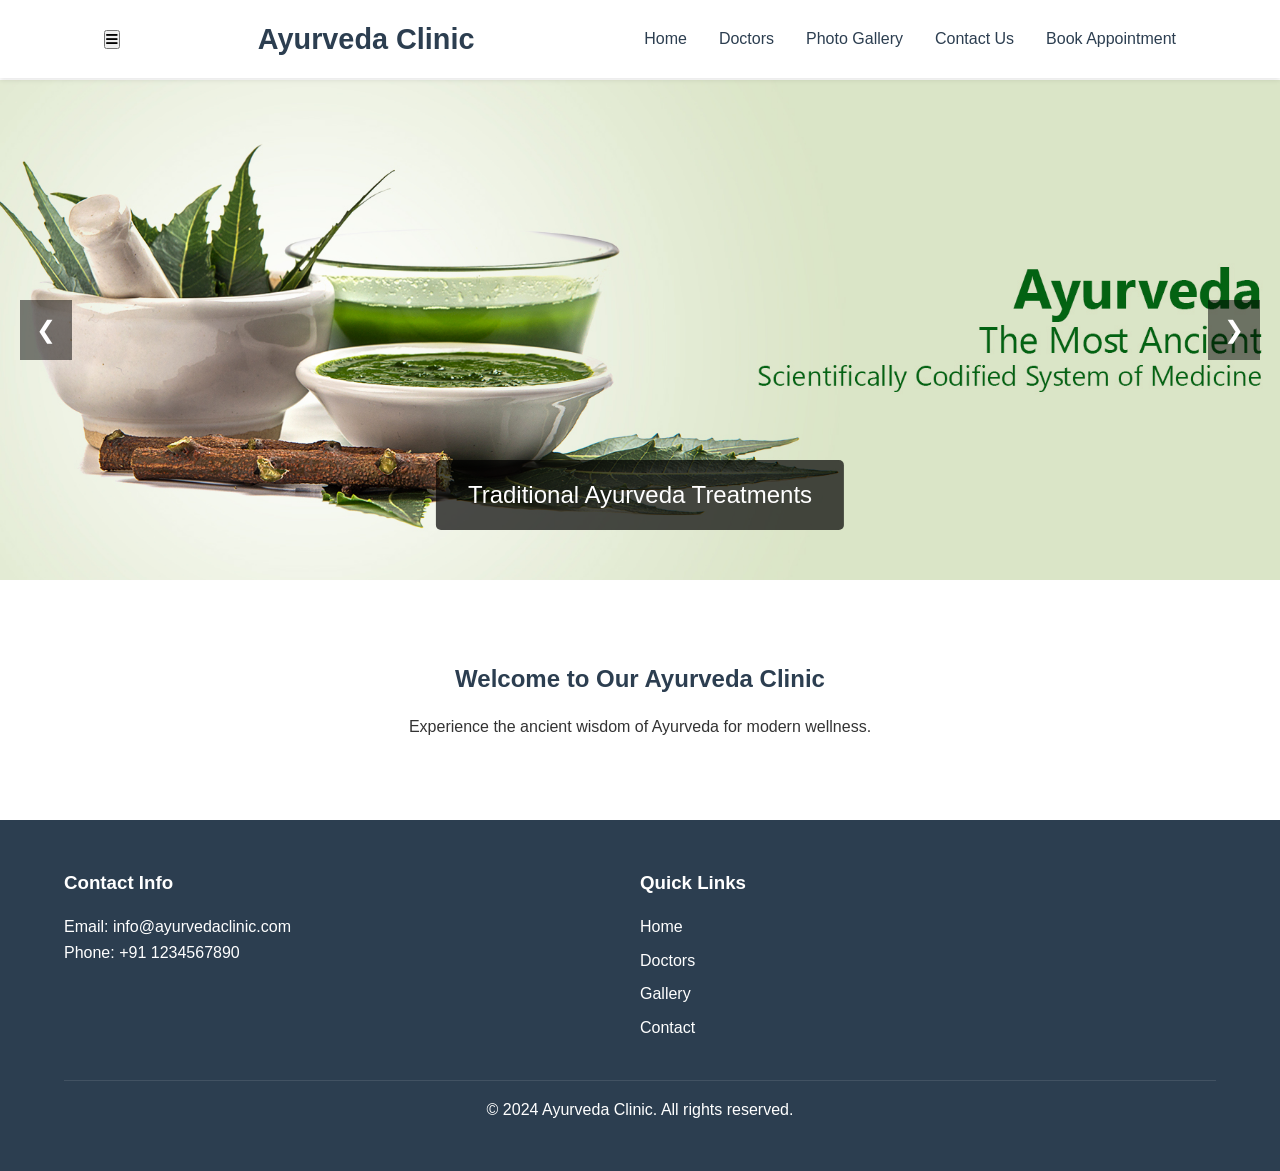
<file: index.html>
<!DOCTYPE html>
<html lang="en">
<head>
    <meta charset="UTF-8">
    <meta name="viewport" content="width=device-width, initial-scale=1.0">
    <title>Ayurveda Clinic</title>
    <link rel="stylesheet" href="css/style.css">
    <link rel="stylesheet" href="https://cdnjs.cloudflare.com/ajax/libs/font-awesome/6.0.0/css/all.min.css">
</head>
<body>
    <!-- Header Section -->
    <header>
        <nav>
            <div class="logo">
                <h1>Ayurveda Clinic</h1>
            </div>
            <ul class="nav-links">
                <li><a href="index.html">Home</a></li>
                <li><a href="doctors.html">Doctors</a></li>
                <li><a href="gallery.html">Photo Gallery</a></li>
                <li><a href="contact.html">Contact Us</a></li>
                <li><a href="appointment.html">Book Appointment</a></li>
            </ul>
        </nav>
    </header>

    <!-- Slider Section -->
    <section class="slider">
        <div class="slider-container">
            <div class="slide active">
                <img src="images/slider1.jpg" alt="Ayurveda Treatment">
                <div class="slide-title">Traditional Ayurveda Treatments</div>
            </div>
            <div class="slide">
                <img src="images/slider2.jpg" alt="Herbal Medicine">
                <div class="slide-title">Natural Herbal Medicines</div>
            </div>
            <div class="slide">
                <img src="images/slider3.jpg" alt="Wellness Center">
                <div class="slide-title">Complete Wellness Center</div>
            </div>
            <button class="prev-btn">❮</button>
            <button class="next-btn">❯</button>
        </div>
    </section>

    <!-- Main Content -->
    <main>
        <section class="welcome-section">
            <h2>Welcome to Our Ayurveda Clinic</h2>
            <p>Experience the ancient wisdom of Ayurveda for modern wellness.</p>
        </section>
    </main>

    <!-- Footer -->
    <footer>
        <div class="footer-content">
            <div class="footer-section">
                <h3>Contact Info</h3>
                <p>Email: info@ayurvedaclinic.com</p>
                <p>Phone: +91 1234567890</p>
            </div>
            <div class="footer-section">
                <h3>Quick Links</h3>
                <ul>
                    <li><a href="index.html">Home</a></li>
                    <li><a href="doctors.html">Doctors</a></li>
                    <li><a href="gallery.html">Gallery</a></li>
                    <li><a href="contact.html">Contact</a></li>
                </ul>
            </div>
        </div>
        <div class="footer-bottom">
            <p>&copy; 2024 Ayurveda Clinic. All rights reserved.</p>
        </div>
    </footer>

    <script src="js/main.js"></script>
</body>
</html>
</file>
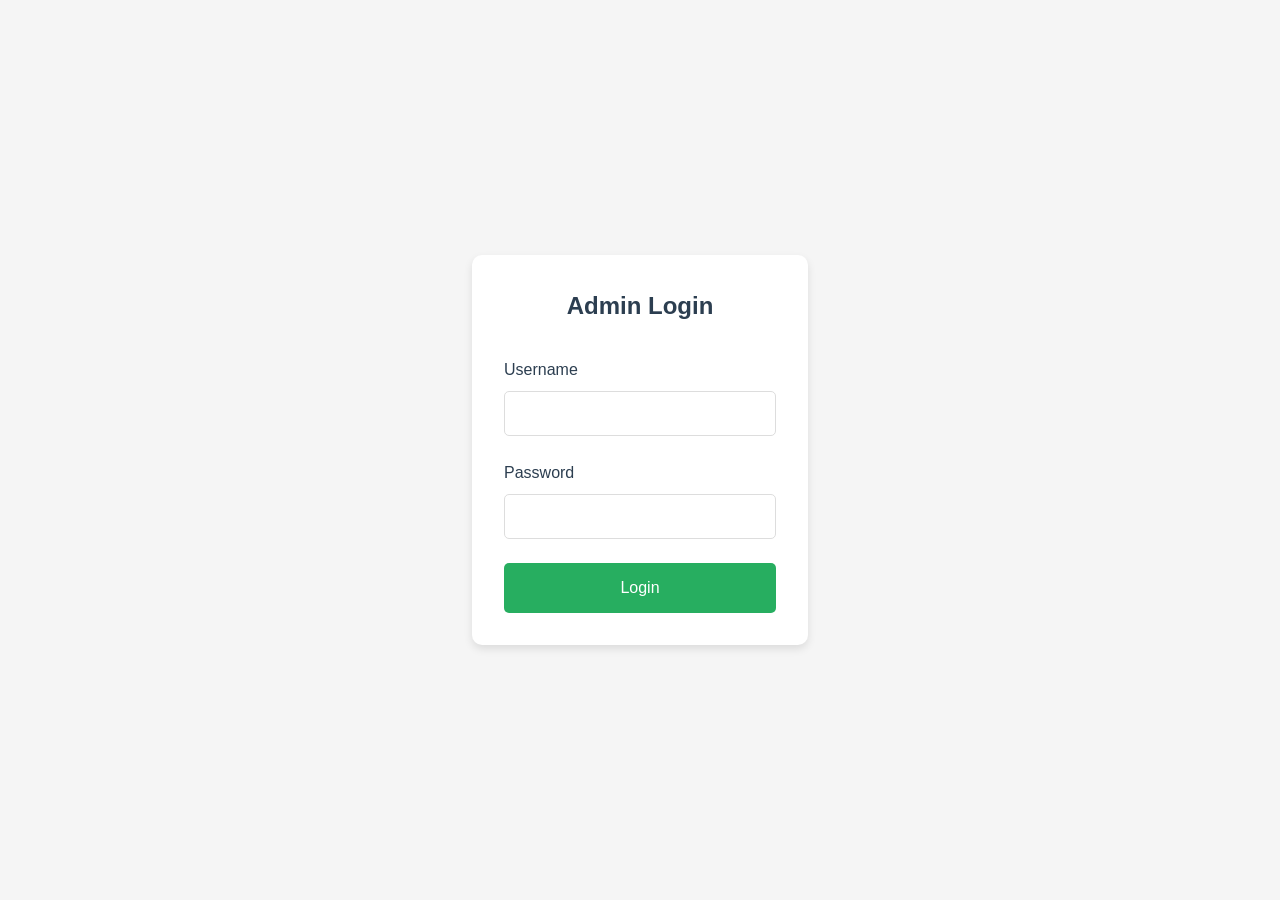
<file: admin/admin.html>
<!DOCTYPE html>
<html lang="en">
<head>
    <meta charset="UTF-8">
    <title>Admin Panel - Ayurveda Clinic</title>
    <link rel="stylesheet" href="../css/admin.css">
    <link rel="stylesheet" href="../css/style.css">
    <meta name="viewport" content="width=device-width, initial-scale=1.0">
</head>
<body class="admin-login">
    <div class="login-container">
        <div class="login-box">
            <h2>Admin Login</h2>
            <form id="adminLoginForm">
                <div class="form-group">
                    <label for="adminUsername">Username</label>
                    <input type="text" id="adminUsername" required>
                </div>
                <div class="form-group">
                    <label for="adminPassword">Password</label>
                    <input type="password" id="adminPassword" required>
                </div>
                <button type="submit" class="login-btn">Login</button>
                <p id="loginError" style="color:red; display:none; margin-top:10px;">Invalid credentials!</p>
            </form>
        </div>
    </div>

    <script>
        // Simple login logic (for demo only)
        document.getElementById('adminLoginForm').addEventListener('submit', function(e) {
            e.preventDefault();
            const username = document.getElementById('adminUsername').value;
            const password = document.getElementById('adminPassword').value;
            if(username === 'admin' && password === 'admin123') {
                // Redirect to dashboard (you can create admin-dashboard.html for the actual panel)
                window.location.href = 'admin-dashboard.html';
            } else {
                document.getElementById('loginError').style.display = 'block';
            }
        });
    </script>
</body>
</html>
</file>
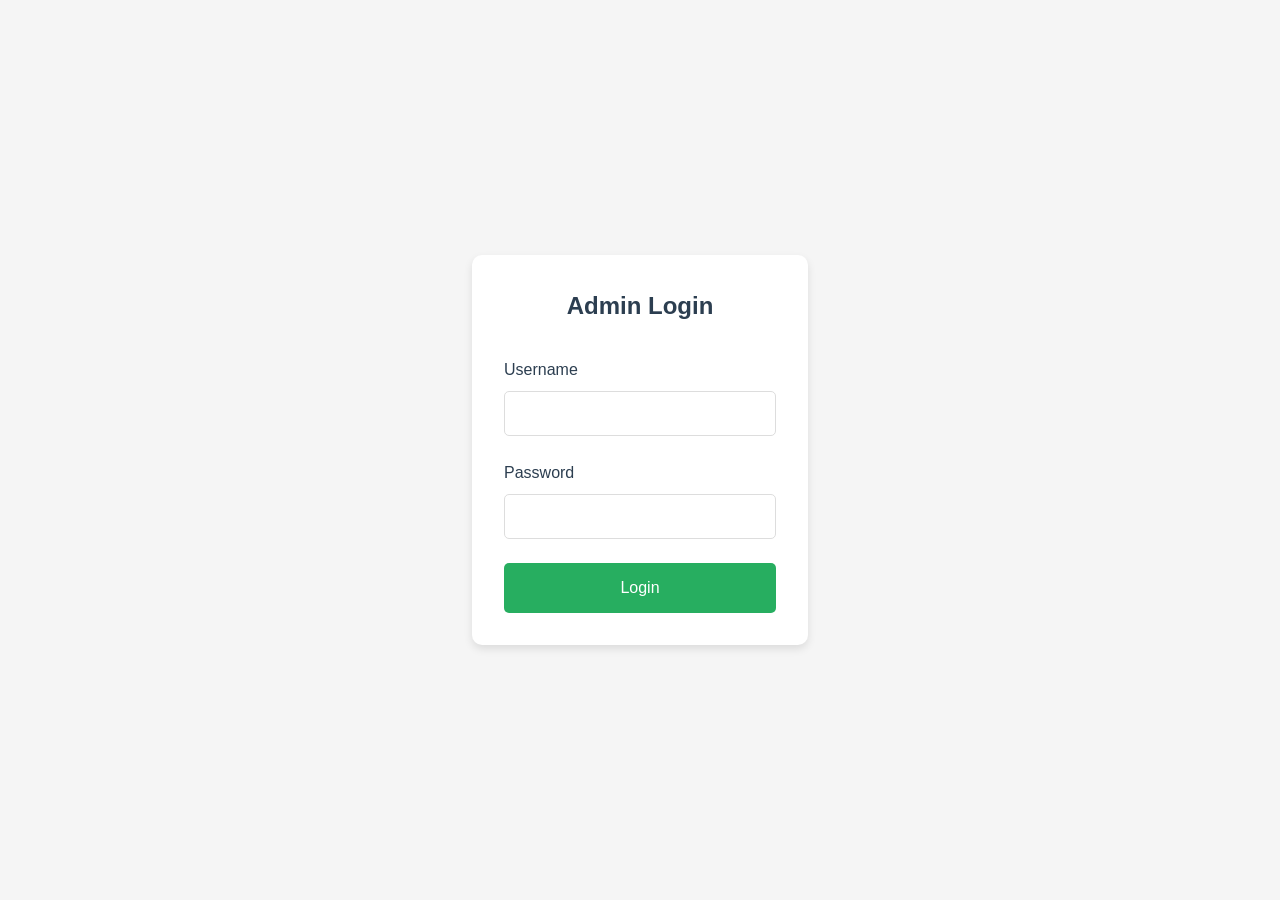
<file: admin/appointments.html>
<!DOCTYPE html>
<html lang="en">
<head>
    <meta charset="UTF-8">
    <meta name="viewport" content="width=device-width, initial-scale=1.0">
    <title>Appointments Management - Ayurveda Clinic</title>
    <link rel="stylesheet" href="../css/style.css">
    <link rel="stylesheet" href="../css/admin.css">
    <link rel="stylesheet" href="https://cdnjs.cloudflare.com/ajax/libs/font-awesome/6.0.0/css/all.min.css">
</head>
<body class="admin-dashboard">
    <div class="admin-container">
        <!-- Sidebar -->
        <aside class="sidebar">
            <div class="logo">
                <h2>Admin Panel</h2>
            </div>
            <nav class="admin-nav">
                <ul>
                    <li><a href="dashboard.html"><i class="fas fa-home"></i> Dashboard</a></li>
                    <li><a href="slider.html"><i class="fas fa-images"></i> Slider Management</a></li>
                    <li><a href="gallery.html"><i class="fas fa-camera"></i> Photo Gallery</a></li>
                    <li><a href="appointments.html" class="active"><i class="fas fa-calendar-check"></i> Appointments</a></li>
                    <li><a href="settings.html"><i class="fas fa-cog"></i> Settings</a></li>
                    <li><a href="#" id="logoutBtn"><i class="fas fa-sign-out-alt"></i> Logout</a></li>
                </ul>
            </nav>
        </aside>

        <!-- Main Content -->
        <main class="admin-main">
            <header class="admin-header">
                <h1>Appointments Management</h1>
                <div class="filter-options">
                    <select id="statusFilter">
                        <option value="all">All Status</option>
                        <option value="pending">Pending</option>
                        <option value="confirmed">Confirmed</option>
                        <option value="cancelled">Cancelled</option>
                    </select>
                    <input type="date" id="dateFilter">
                </div>
            </header>

            <div class="content-section">
                <div class="appointments-table-container">
                    <table class="appointments-table">
                        <thead>
                            <tr>
                                <th>Patient Name</th>
                                <th>Email</th>
                                <th>Phone</th>
                                <th>Doctor</th>
                                <th>Date</th>
                                <th>Time</th>
                                <th>Status</th>
                                <th>Actions</th>
                            </tr>
                        </thead>
                        <tbody id="appointmentsTableBody">
                            <!-- Appointments will be loaded here -->
                        </tbody>
                    </table>
                </div>
            </div>
        </main>
    </div>

    <script src="../js/admin.js"></script>
    <script>
        document.addEventListener('DOMContentLoaded', function() {
            loadAppointments();

            // Add event listeners for filters
            document.getElementById('statusFilter').addEventListener('change', loadAppointments);
            document.getElementById('dateFilter').addEventListener('change', loadAppointments);
        });

        function loadAppointments() {
            const statusFilter = document.getElementById('statusFilter').value;
            const dateFilter = document.getElementById('dateFilter').value;
            
            const appointments = JSON.parse(localStorage.getItem('appointments') || '[]');
            const tableBody = document.getElementById('appointmentsTableBody');
            
            if (tableBody) {
                tableBody.innerHTML = '';
                
                const filteredAppointments = appointments.filter(appointment => {
                    const matchesStatus = statusFilter === 'all' || appointment.status === statusFilter;
                    const matchesDate = !dateFilter || appointment.date === dateFilter;
                    return matchesStatus && matchesDate;
                });

                filteredAppointments.forEach(appointment => {
                    const row = document.createElement('tr');
                    row.innerHTML = `
                        <td>${appointment.name}</td>
                        <td>${appointment.email}</td>
                        <td>${appointment.phone}</td>
                        <td>${appointment.doctor}</td>
                        <td>${appointment.date}</td>
                        <td>${appointment.time}</td>
                        <td><span class="status ${appointment.status}">${appointment.status}</span></td>
                        <td>
                            <button onclick="updateAppointmentStatus('${appointment.id}', 'confirmed')" class="action-btn confirm-btn">Confirm</button>
                            <button onclick="updateAppointmentStatus('${appointment.id}', 'cancelled')" class="action-btn cancel-btn">Cancel</button>
                        </td>
                    `;
                    tableBody.appendChild(row);
                });
            }
        }

        function updateAppointmentStatus(id, newStatus) {
            const appointments = JSON.parse(localStorage.getItem('appointments') || '[]');
            const appointment = appointments.find(a => a.id === id);
            
            if (appointment) {
                appointment.status = newStatus;
                localStorage.setItem('appointments', JSON.stringify(appointments));
                loadAppointments();
            }
        }
    </script>
</body>
</html>
</file>
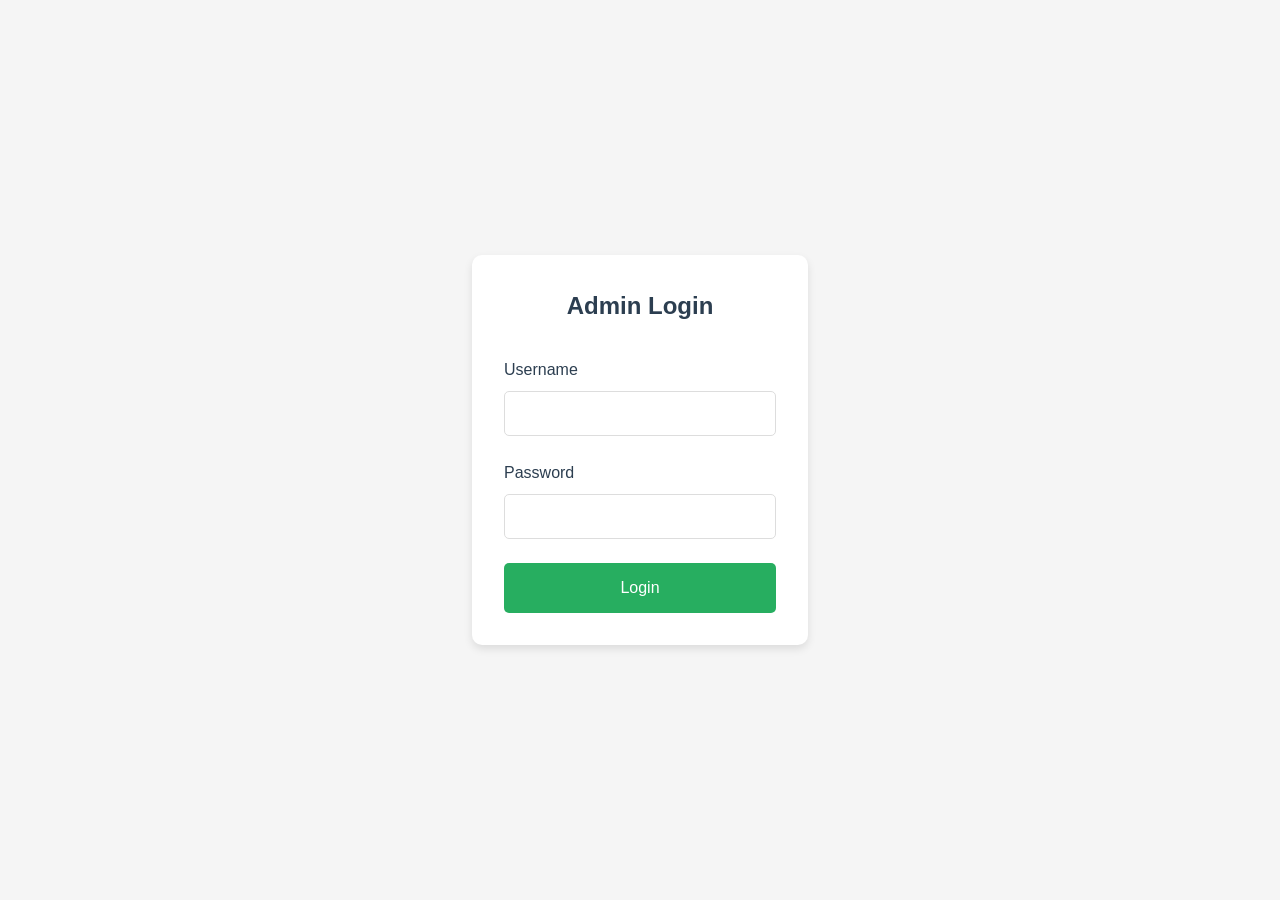
<file: admin/dashboard.html>
<!DOCTYPE html>
<html lang="en">
<head>
    <meta charset="UTF-8">
    <meta name="viewport" content="width=device-width, initial-scale=1.0">
    <title>Admin Dashboard - Ayurveda Clinic</title>
    <link rel="stylesheet" href="../css/style.css">
    <link rel="stylesheet" href="../css/admin.css">
    <link rel="stylesheet" href="https://cdnjs.cloudflare.com/ajax/libs/font-awesome/6.0.0/css/all.min.css">
</head>
<body class="admin-dashboard">
    <div class="admin-container">
        <!-- Sidebar -->
        <aside class="sidebar">
            <div class="logo">
                <h2>Admin Panel</h2>
            </div>
            <nav class="admin-nav">
                <ul>
                    <li><a href="dashboard.html" class="active"><i class="fas fa-home"></i> Dashboard</a></li>
                    <li><a href="slider.html"><i class="fas fa-images"></i> Slider Management</a></li>
                    <li><a href="gallery.html"><i class="fas fa-camera"></i> Photo Gallery</a></li>
                    <li><a href="appointments.html"><i class="fas fa-calendar-check"></i> Appointments</a></li>
                    <li><a href="settings.html"><i class="fas fa-cog"></i> Settings</a></li>
                    <li><a href="#" id="logoutBtn"><i class="fas fa-sign-out-alt"></i> Logout</a></li>
                </ul>
            </nav>
        </aside>

        <!-- Main Content -->
        <main class="admin-main">
            <header class="admin-header">
                <h1>Dashboard</h1>
                <div class="admin-user">
                    <span>Welcome, Admin</span>
                </div>
            </header>

            <div class="dashboard-content">
                <div class="stats-container">
                    <div class="stat-card">
                        <i class="fas fa-calendar-check"></i>
                        <div class="stat-info">
                            <h3>Today's Appointments</h3>
                            <p class="stat-number">5</p>
                        </div>
                    </div>
                    <div class="stat-card">
                        <i class="fas fa-images"></i>
                        <div class="stat-info">
                            <h3>Slider Images</h3>
                            <p class="stat-number">3</p>
                        </div>
                    </div>
                    <div class="stat-card">
                        <i class="fas fa-camera"></i>
                        <div class="stat-info">
                            <h3>Gallery Photos</h3>
                            <p class="stat-number">6</p>
                        </div>
                    </div>
                </div>

                <div class="recent-appointments">
                    <h2>Recent Appointments</h2>
                    <table class="appointments-table">
                        <thead>
                            <tr>
                                <th>Patient Name</th>
                                <th>Doctor</th>
                                <th>Date</th>
                                <th>Time</th>
                                <th>Status</th>
                            </tr>
                        </thead>
                        <tbody>
                            <tr>
                                <td>John Doe</td>
                                <td>Dr. Rajesh Kumar</td>
                                <td>2024-03-20</td>
                                <td>10:00 AM</td>
                                <td><span class="status confirmed">Confirmed</span></td>
                            </tr>
                            <tr>
                                <td>Jane Smith</td>
                                <td>Dr. Priya Sharma</td>
                                <td>2024-03-20</td>
                                <td>02:00 PM</td>
                                <td><span class="status pending">Pending</span></td>
                            </tr>
                        </tbody>
                    </table>
                </div>
            </div>
        </main>
    </div>

    <script src="../js/admin.js"></script>
</body>
</html>
</file>
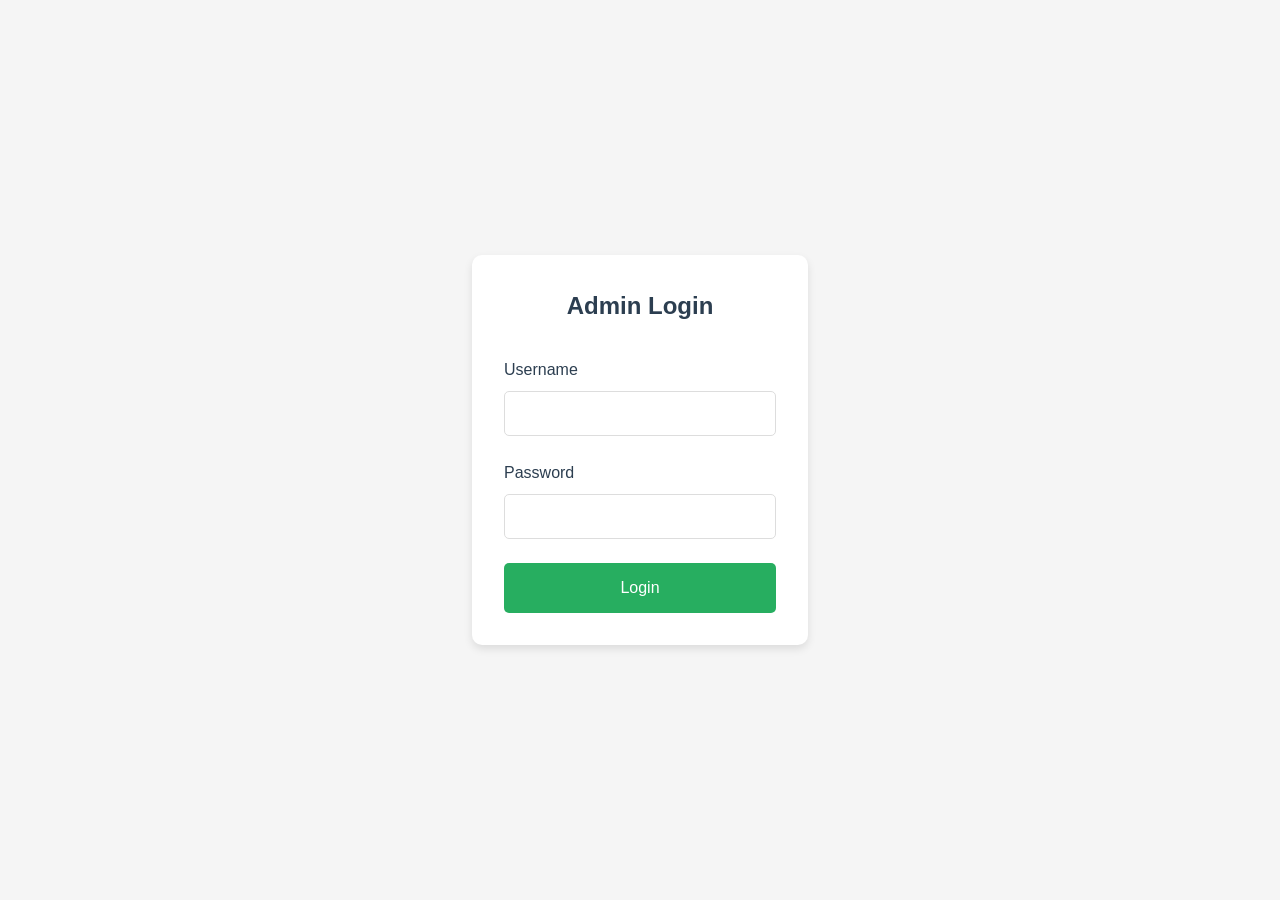
<file: admin/gallery.html>
<!DOCTYPE html>
<html lang="en">
<head>
    <meta charset="UTF-8">
    <meta name="viewport" content="width=device-width, initial-scale=1.0">
    <title>Gallery Management - Ayurveda Clinic</title>
    <link rel="stylesheet" href="../css/style.css">
    <link rel="stylesheet" href="../css/admin.css">
    <link rel="stylesheet" href="https://cdnjs.cloudflare.com/ajax/libs/font-awesome/6.0.0/css/all.min.css">
</head>
<body class="admin-dashboard">
    <div class="admin-container">
        <!-- Sidebar -->
        <aside class="sidebar">
            <div class="logo">
                <h2>Admin Panel</h2>
            </div>
            <nav class="admin-nav">
                <ul>
                    <li><a href="dashboard.html"><i class="fas fa-home"></i> Dashboard</a></li>
                    <li><a href="slider.html"><i class="fas fa-images"></i> Slider Management</a></li>
                    <li><a href="gallery.html" class="active"><i class="fas fa-camera"></i> Photo Gallery</a></li>
                    <li><a href="appointments.html"><i class="fas fa-calendar-check"></i> Appointments</a></li>
                    <li><a href="settings.html"><i class="fas fa-cog"></i> Settings</a></li>
                    <li><a href="#" id="logoutBtn"><i class="fas fa-sign-out-alt"></i> Logout</a></li>
                </ul>
            </nav>
        </aside>

        <!-- Main Content -->
        <main class="admin-main">
            <header class="admin-header">
                <h1>Gallery Management</h1>
            </header>

            <div class="content-section">
                <div class="add-gallery-form">
                    <h2>Add New Gallery Image</h2>
                    <form id="addGalleryForm">
                        <div class="form-group">
                            <label for="galleryTitle">Image Title</label>
                            <input type="text" id="galleryTitle" name="galleryTitle" required>
                        </div>
                        <div class="form-group">
                            <label for="galleryImage">Image</label>
                            <input type="file" id="galleryImage" name="galleryImage" accept="image/*" required>
                        </div>
                        <button type="submit" class="submit-btn">Add to Gallery</button>
                    </form>
                </div>

                <div class="gallery-list">
                    <h2>Current Gallery Images</h2>
                    <div class="gallery-items" id="galleryItems">
                        <!-- Gallery items will be loaded here -->
                    </div>
                </div>
            </div>
        </main>
    </div>

    <script src="../js/admin.js"></script>
    <script>
        // Load existing gallery images
        document.addEventListener('DOMContentLoaded', function() {
            const gallery = JSON.parse(localStorage.getItem('gallery') || '[]');
            const galleryItems = document.getElementById('galleryItems');
            
            if (galleryItems) {
                galleryItems.innerHTML = '';
                gallery.forEach((item, index) => {
                    const galleryItem = document.createElement('div');
                    galleryItem.className = 'gallery-item';
                    galleryItem.innerHTML = `
                        <img src="${item.image}" alt="${item.title}">
                        <div class="gallery-info">
                            <h3>${item.title}</h3>
                            <button onclick="deleteGalleryItem(${index})" class="delete-btn">Delete</button>
                        </div>
                    `;
                    galleryItems.appendChild(galleryItem);
                });
            }

            // Handle form submission
            const form = document.getElementById('addGalleryForm');
            if (form) {
                form.addEventListener('submit', function(e) {
                    e.preventDefault();
                    addGalleryImage();
                });
            }
        });

        function deleteGalleryItem(index) {
            if (confirm('Are you sure you want to delete this gallery image?')) {
                const gallery = JSON.parse(localStorage.getItem('gallery') || '[]');
                gallery.splice(index, 1);
                localStorage.setItem('gallery', JSON.stringify(gallery));
                window.location.reload();
            }
        }
    </script>
</body>
</html>
</file>
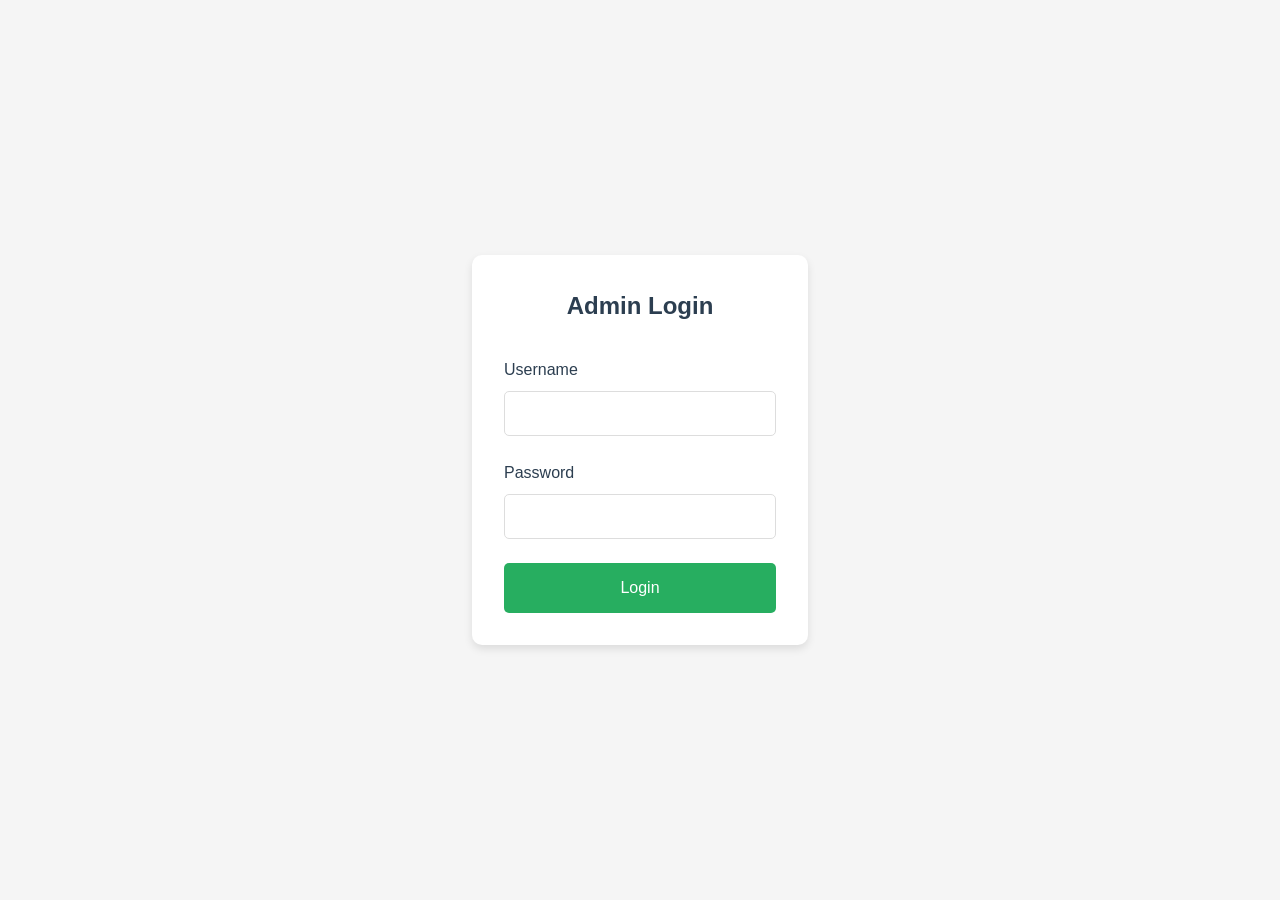
<file: admin/login.html>
<!DOCTYPE html>
<html lang="en">
<head>
    <meta charset="UTF-8">
    <meta name="viewport" content="width=device-width, initial-scale=1.0">
    <title>Admin Login - Ayurveda Clinic</title>
    <link rel="stylesheet" href="../css/style.css">
    <link rel="stylesheet" href="../css/admin.css">
    <link rel="stylesheet" href="https://cdnjs.cloudflare.com/ajax/libs/font-awesome/6.0.0/css/all.min.css">
</head>
<body class="admin-login">
    <div class="login-container">
        <div class="login-box">
            <h2>Admin Login</h2>
            <form id="adminLoginForm">
                <div class="form-group">
                    <label for="username">Username</label>
                    <input type="text" id="username" name="username" required>
                </div>
                <div class="form-group">
                    <label for="password">Password</label>
                    <input type="password" id="password" name="password" required>
                </div>
                <button type="submit" class="login-btn">Login</button>
            </form>
        </div>
    </div>

    <script src="../js/admin.js"></script>
</body>
</html>
</file>
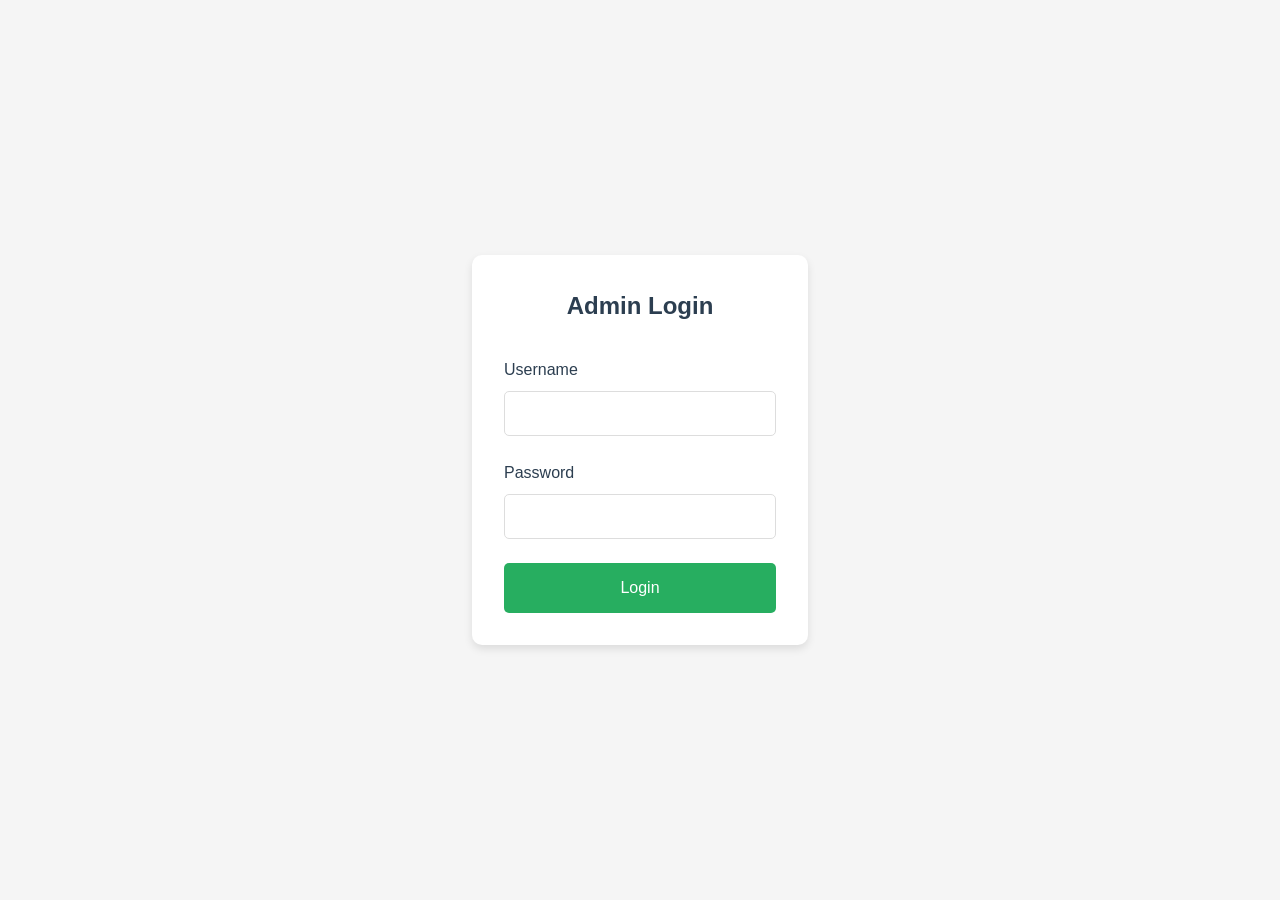
<file: admin/settings.html>
<!DOCTYPE html>
<html lang="en">
<head>
    <meta charset="UTF-8">
    <meta name="viewport" content="width=device-width, initial-scale=1.0">
    <title>Settings - Ayurveda Clinic</title>
    <link rel="stylesheet" href="../css/style.css">
    <link rel="stylesheet" href="../css/admin.css">
    <link rel="stylesheet" href="https://cdnjs.cloudflare.com/ajax/libs/font-awesome/6.0.0/css/all.min.css">
</head>
<body class="admin-dashboard">
    <div class="admin-container">
        <!-- Sidebar -->
        <aside class="sidebar">
            <div class="logo">
                <h2>Admin Panel</h2>
            </div>
            <nav class="admin-nav">
                <ul>
                    <li><a href="dashboard.html"><i class="fas fa-home"></i> Dashboard</a></li>
                    <li><a href="slider.html"><i class="fas fa-images"></i> Slider Management</a></li>
                    <li><a href="gallery.html"><i class="fas fa-camera"></i> Photo Gallery</a></li>
                    <li><a href="appointments.html"><i class="fas fa-calendar-check"></i> Appointments</a></li>
                    <li><a href="settings.html" class="active"><i class="fas fa-cog"></i> Settings</a></li>
                    <li><a href="#" id="logoutBtn"><i class="fas fa-sign-out-alt"></i> Logout</a></li>
                </ul>
            </nav>
        </aside>

        <!-- Main Content -->
        <main class="admin-main">
            <header class="admin-header">
                <h1>Settings</h1>
            </header>

            <div class="content-section">
                <div class="settings-container">
                    <div class="settings-section">
                        <h2>Clinic Information</h2>
                        <form id="clinicInfoForm">
                            <div class="form-group">
                                <label for="clinicName">Clinic Name</label>
                                <input type="text" id="clinicName" name="clinicName" value="Ayurveda Clinic">
                            </div>
                            <div class="form-group">
                                <label for="clinicAddress">Address</label>
                                <textarea id="clinicAddress" name="clinicAddress">123 Ayurveda Street, Kerala, India</textarea>
                            </div>
                            <div class="form-group">
                                <label for="clinicPhone">Phone Number</label>
                                <input type="tel" id="clinicPhone" name="clinicPhone" value="+91 1234567890">
                            </div>
                            <div class="form-group">
                                <label for="clinicEmail">Email</label>
                                <input type="email" id="clinicEmail" name="clinicEmail" value="info@ayurvedaclinic.com">
                            </div>
                            <button type="submit" class="submit-btn">Save Changes</button>
                        </form>
                    </div>

                    <div class="settings-section">
                        <h2>Working Hours</h2>
                        <form id="workingHoursForm">
                            <div class="form-group">
                                <label>Monday - Saturday</label>
                                <div class="time-inputs">
                                    <input type="time" id="weekdayStart" value="09:00">
                                    <span>to</span>
                                    <input type="time" id="weekdayEnd" value="19:00">
                                </div>
                            </div>
                            <div class="form-group">
                                <label>Sunday</label>
                                <div class="time-inputs">
                                    <input type="time" id="sundayStart" value="10:00">
                                    <span>to</span>
                                    <input type="time" id="sundayEnd" value="14:00">
                                </div>
                            </div>
                            <button type="submit" class="submit-btn">Save Changes</button>
                        </form>
                    </div>

                    <div class="settings-section">
                        <h2>Change Password</h2>
                        <form id="changePasswordForm">
                            <div class="form-group">
                                <label for="currentPassword">Current Password</label>
                                <input type="password" id="currentPassword" name="currentPassword" required>
                            </div>
                            <div class="form-group">
                                <label for="newPassword">New Password</label>
                                <input type="password" id="newPassword" name="newPassword" required>
                            </div>
                            <div class="form-group">
                                <label for="confirmPassword">Confirm New Password</label>
                                <input type="password" id="confirmPassword" name="confirmPassword" required>
                            </div>
                            <button type="submit" class="submit-btn">Change Password</button>
                        </form>
                    </div>
                </div>
            </div>
        </main>
    </div>

    <script src="../js/admin.js"></script>
    <script>
        document.addEventListener('DOMContentLoaded', function() {
            // Load saved settings
            const settings = JSON.parse(localStorage.getItem('settings') || '{}');
            
            if (settings.clinicInfo) {
                document.getElementById('clinicName').value = settings.clinicInfo.name || '';
                document.getElementById('clinicAddress').value = settings.clinicInfo.address || '';
                document.getElementById('clinicPhone').value = settings.clinicInfo.phone || '';
                document.getElementById('clinicEmail').value = settings.clinicInfo.email || '';
            }

            if (settings.workingHours) {
                document.getElementById('weekdayStart').value = settings.workingHours.weekdayStart || '09:00';
                document.getElementById('weekdayEnd').value = settings.workingHours.weekdayEnd || '19:00';
                document.getElementById('sundayStart').value = settings.workingHours.sundayStart || '10:00';
                document.getElementById('sundayEnd').value = settings.workingHours.sundayEnd || '14:00';
            }

            // Handle form submissions
            document.getElementById('clinicInfoForm').addEventListener('submit', function(e) {
                e.preventDefault();
                const settings = JSON.parse(localStorage.getItem('settings') || '{}');
                settings.clinicInfo = {
                    name: document.getElementById('clinicName').value,
                    address: document.getElementById('clinicAddress').value,
                    phone: document.getElementById('clinicPhone').value,
                    email: document.getElementById('clinicEmail').value
                };
                localStorage.setItem('settings', JSON.stringify(settings));
                alert('Clinic information updated successfully');
            });

            document.getElementById('workingHoursForm').addEventListener('submit', function(e) {
                e.preventDefault();
                const settings = JSON.parse(localStorage.getItem('settings') || '{}');
                settings.workingHours = {
                    weekdayStart: document.getElementById('weekdayStart').value,
                    weekdayEnd: document.getElementById('weekdayEnd').value,
                    sundayStart: document.getElementById('sundayStart').value,
                    sundayEnd: document.getElementById('sundayEnd').value
                };
                localStorage.setItem('settings', JSON.stringify(settings));
                alert('Working hours updated successfully');
            });

            document.getElementById('changePasswordForm').addEventListener('submit', function(e) {
                e.preventDefault();
                const currentPassword = document.getElementById('currentPassword').value;
                const newPassword = document.getElementById('newPassword').value;
                const confirmPassword = document.getElementById('confirmPassword').value;

                if (currentPassword !== 'admin123') {
                    alert('Current password is incorrect');
                    return;
                }

                if (newPassword !== confirmPassword) {
                    alert('New passwords do not match');
                    return;
                }

                // In a real application, this would be handled by a backend
                alert('Password changed successfully');
                document.getElementById('changePasswordForm').reset();
            });
        });
    </script>
</body>
</html>
</file>
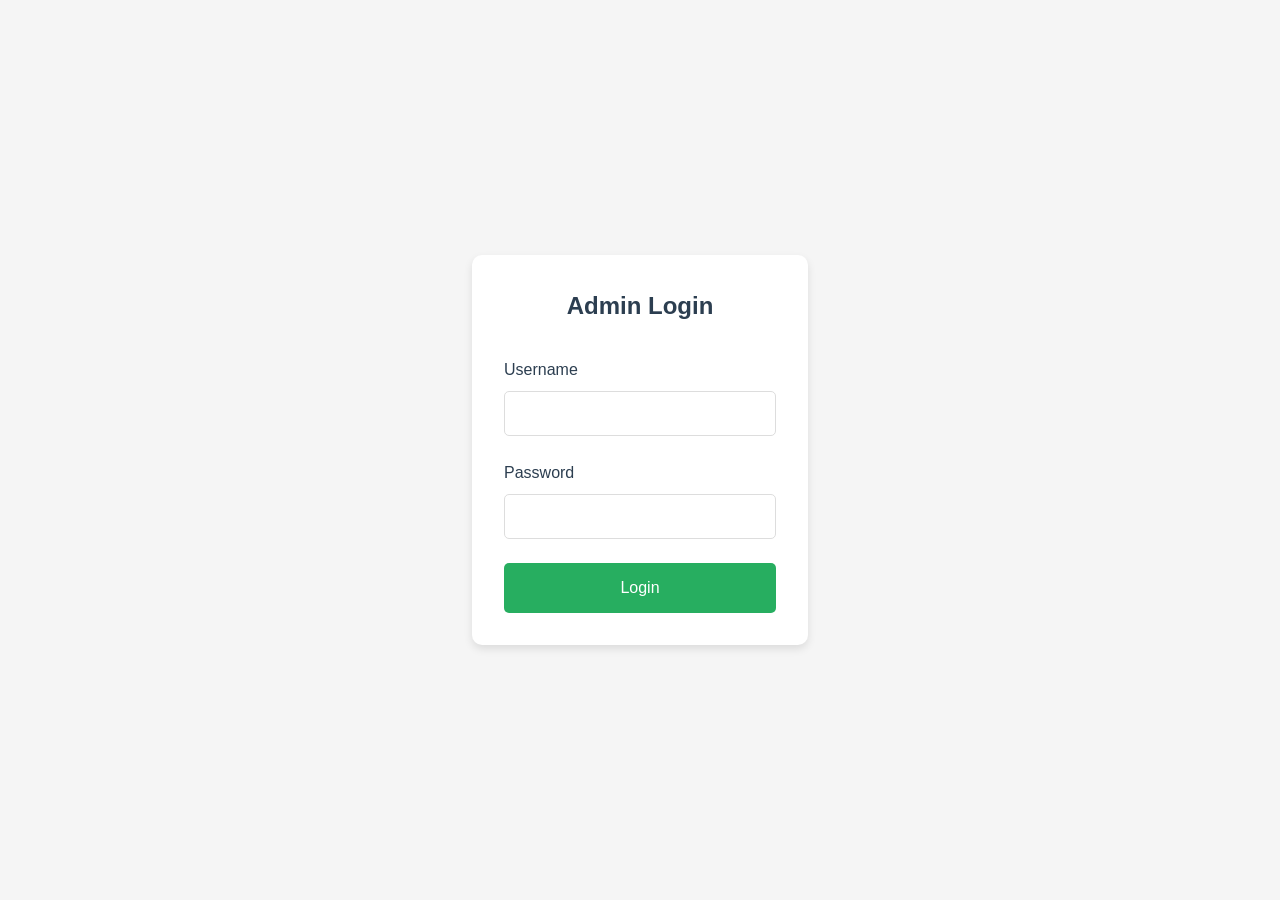
<file: admin/slider.html>
<!DOCTYPE html>
<html lang="en">
<head>
    <meta charset="UTF-8">
    <meta name="viewport" content="width=device-width, initial-scale=1.0">
    <title>Slider Management - Ayurveda Clinic</title>
    <link rel="stylesheet" href="../css/style.css">
    <link rel="stylesheet" href="../css/admin.css">
    <link rel="stylesheet" href="https://cdnjs.cloudflare.com/ajax/libs/font-awesome/6.0.0/css/all.min.css">
</head>
<body class="admin-dashboard">
    <div class="admin-container">
        <!-- Sidebar -->
        <aside class="sidebar">
            <div class="logo">
                <h2>Admin Panel</h2>
            </div>
            <nav class="admin-nav">
                <ul>
                    <li><a href="dashboard.html"><i class="fas fa-home"></i> Dashboard</a></li>
                    <li><a href="slider.html" class="active"><i class="fas fa-images"></i> Slider Management</a></li>
                    <li><a href="gallery.html"><i class="fas fa-camera"></i> Photo Gallery</a></li>
                    <li><a href="appointments.html"><i class="fas fa-calendar-check"></i> Appointments</a></li>
                    <li><a href="settings.html"><i class="fas fa-cog"></i> Settings</a></li>
                    <li><a href="#" id="logoutBtn"><i class="fas fa-sign-out-alt"></i> Logout</a></li>
                </ul>
            </nav>
        </aside>

        <!-- Main Content -->
        <main class="admin-main">
            <header class="admin-header">
                <h1>Slider Management</h1>
            </header>

            <div class="content-section">
                <div class="add-slider-form">
                    <h2>Add New Slider Image</h2>
                    <form id="addSliderForm">
                        <div class="form-group">
                            <label for="sliderTitle">Image Title</label>
                            <input type="text" id="sliderTitle" name="sliderTitle" required>
                        </div>
                        <div class="form-group">
                            <label for="sliderImage">Image</label>
                            <input type="file" id="sliderImage" name="sliderImage" accept="image/*" required>
                        </div>
                        <button type="submit" class="submit-btn">Add Slider</button>
                    </form>
                </div>

                <div class="slider-list">
                    <h2>Current Slider Images</h2>
                    <div class="slider-items" id="sliderItems">
                        <!-- Slider items will be loaded here -->
                    </div>
                </div>
            </div>
        </main>
    </div>

    <script src="../js/admin.js"></script>
    <script>
        // Load existing slider images
        document.addEventListener('DOMContentLoaded', function() {
            const sliders = JSON.parse(localStorage.getItem('sliders') || '[]');
            const sliderItems = document.getElementById('sliderItems');
            
            if (sliderItems) {
                sliderItems.innerHTML = '';
                sliders.forEach((slider, index) => {
                    const item = document.createElement('div');
                    item.className = 'slider-item';
                    item.innerHTML = `
                        <img src="${slider.image}" alt="${slider.title}">
                        <div class="slider-info">
                            <h3>${slider.title}</h3>
                            <button onclick="deleteSlider(${index})" class="delete-btn">Delete</button>
                        </div>
                    `;
                    sliderItems.appendChild(item);
                });
            }

            // Handle form submission
            const form = document.getElementById('addSliderForm');
            if (form) {
                form.addEventListener('submit', function(e) {
                    e.preventDefault();
                    addSliderImage();
                });
            }
        });

        function deleteSlider(index) {
            if (confirm('Are you sure you want to delete this slider image?')) {
                const sliders = JSON.parse(localStorage.getItem('sliders') || '[]');
                sliders.splice(index, 1);
                localStorage.setItem('sliders', JSON.stringify(sliders));
                window.location.reload();
            }
        }
    </script>
</body>
</html>
</file>
<file: css/style.css>
/* Reset and Base Styles */
* {
    margin: 0;
    padding: 0;
    box-sizing: border-box;
}

body {
    font-family: 'Arial', sans-serif;
    line-height: 1.6;
    color: #333;
}

/* Header Styles */
header {
    background-color: #fff;
    box-shadow: 0 2px 5px rgba(0,0,0,0.1);
    position: fixed;
    width: 100%;
    top: 0;
    z-index: 1000;
}

nav {
    display: flex;
    justify-content: space-between;
    align-items: center;
    padding: 1rem 5%;
    max-width: 1200px;
    margin: 0 auto;
}

.logo h1 {
    color: #2c3e50;
    font-size: 1.8rem;
}

.nav-links {
    display: flex;
    list-style: none;
}

.nav-links li {
    margin-left: 2rem;
}

.nav-links a {
    text-decoration: none;
    color: #2c3e50;
    font-weight: 500;
    transition: color 0.3s ease;
}

.nav-links a:hover {
    color: #27ae60;
}

/* Slider Styles */
.slider {
    margin-top: 80px;
    position: relative;
    height: 500px;
    overflow: hidden;
}

.slider-container {
    position: relative;
    height: 100%;
}

.slide {
    position: absolute;
    width: 100%;
    height: 100%;
    opacity: 0;
    transition: opacity 1s ease-in-out;
}

.slide.active {
    opacity: 1;
}

.slide img {
    width: 100%;
    height: 100%;
    object-fit: cover;
}

.slide-title {
    position: absolute;
    bottom: 50px;
    left: 50%;
    transform: translateX(-50%);
    background-color: rgba(0,0,0,0.7);
    color: white;
    padding: 1rem 2rem;
    border-radius: 5px;
    font-size: 1.5rem;
}

.prev-btn, .next-btn {
    position: absolute;
    top: 50%;
    transform: translateY(-50%);
    background-color: rgba(0,0,0,0.5);
    color: white;
    border: none;
    padding: 1rem;
    cursor: pointer;
    font-size: 1.5rem;
    transition: background-color 0.3s ease;
}

.prev-btn {
    left: 20px;
}

.next-btn {
    right: 20px;
}

.prev-btn:hover, .next-btn:hover {
    background-color: rgba(0,0,0,0.8);
}

/* Main Content Styles */
main {
    padding: 2rem 5%;
    max-width: 1200px;
    margin: 0 auto;
}

.welcome-section {
    text-align: center;
    padding: 3rem 0;
}

.welcome-section h2 {
    color: #2c3e50;
    margin-bottom: 1rem;
}

/* Footer Styles */
footer {
    background-color: #2c3e50;
    color: white;
    padding: 3rem 5%;
}

.footer-content {
    display: flex;
    justify-content: space-between;
    max-width: 1200px;
    margin: 0 auto;
}

.footer-section {
    flex: 1;
    margin-right: 2rem;
}

.footer-section h3 {
    margin-bottom: 1rem;
}

.footer-section ul {
    list-style: none;
}

.footer-section ul li {
    margin-bottom: 0.5rem;
}

.footer-section a {
    color: white;
    text-decoration: none;
}

.footer-bottom {
    text-align: center;
    margin-top: 2rem;
    padding-top: 1rem;
    border-top: 1px solid rgba(255,255,255,0.1);
}

/* Responsive Design */
@media (max-width: 768px) {
    nav {
        flex-direction: column;
        padding: 1rem;
    }

    .nav-links {
        margin-top: 1rem;
    }

    .nav-links li {
        margin: 0 1rem;
    }

    .slider {
        height: 300px;
    }

    .footer-content {
        flex-direction: column;
    }

    .footer-section {
        margin-bottom: 2rem;
    }
}
</file>
<file: css/admin.css>
/* Admin Panel Styles */
.admin-login {
    background-color: #f5f5f5;
    min-height: 100vh;
    display: flex;
    align-items: center;
    justify-content: center;
}

.login-container {
    width: 100%;
    max-width: 400px;
    padding: 2rem;
}

.login-box {
    background: white;
    padding: 2rem;
    border-radius: 10px;
    box-shadow: 0 4px 8px rgba(0,0,0,0.1);
}

.login-box h2 {
    text-align: center;
    color: #2c3e50;
    margin-bottom: 2rem;
}

.login-btn {
    background-color: #27ae60;
    color: white;
    padding: 1rem;
    border: none;
    border-radius: 5px;
    width: 100%;
    font-size: 1rem;
    cursor: pointer;
    transition: background-color 0.3s ease;
}

.login-btn:hover {
    background-color: #219653;
}

/* Admin Dashboard Styles */
.admin-dashboard {
    background-color: #f5f5f5;
    min-height: 100vh;
}

.admin-container {
    display: flex;
    min-height: 100vh;
}

.sidebar {
    width: 250px;
    background-color: #2c3e50;
    color: white;
    padding: 1rem;
    position: fixed;
    height: 100vh;
    z-index: 10;
}

.sidebar .logo {
    padding: 1rem 0;
    border-bottom: 1px solid rgba(255,255,255,0.1);
    margin-bottom: 2rem;
    text-align: center;
}

.admin-nav ul {
    list-style: none;
    padding: 0;
}

.admin-nav ul li {
    margin-bottom: 0.5rem;
}

.admin-nav ul li a {
    color: white;
    text-decoration: none;
    padding: 0.8rem 1rem;
    display: flex;
    align-items: center;
    border-radius: 5px;
    transition: background-color 0.3s ease;
    font-size: 1rem;
}

.admin-nav ul li a i {
    margin-right: 0.8rem;
}

.admin-nav ul li a:hover,
.admin-nav ul li a.active {
    background-color: rgba(255,255,255,0.1);
}

.admin-main {
    flex: 1;
    margin-left: 250px;
    padding: 2rem;
    min-width: 0;
}

.admin-header {
    display: flex;
    justify-content: space-between;
    align-items: center;
    margin-bottom: 2rem;
    flex-wrap: wrap;
}

.admin-header h1 {
    color: #2c3e50;
    font-size: 2rem;
}

.admin-user {
    color: #666;
    font-size: 1rem;
}

.stats-container {
    display: grid;
    grid-template-columns: repeat(auto-fit, minmax(250px, 1fr));
    gap: 2rem;
    margin-bottom: 2rem;
}

.stat-card {
    background: white;
    padding: 1.5rem;
    border-radius: 10px;
    box-shadow: 0 4px 8px rgba(0,0,0,0.1);
    display: flex;
    align-items: center;
}

.stat-card i {
    font-size: 2rem;
    color: #27ae60;
    margin-right: 1rem;
}

.stat-info h3 {
    color: #666;
    font-size: 1rem;
    margin-bottom: 0.5rem;
}

.stat-number {
    color: #2c3e50;
    font-size: 1.5rem;
    font-weight: bold;
}

.recent-appointments, .content-section, .appointments-table-container, .settings-container, .add-slider-form, .slider-list, .add-gallery-form, .gallery-list {
    background: white;
    padding: 1.5rem;
    border-radius: 10px;
    box-shadow: 0 4px 8px rgba(0,0,0,0.1);
    margin-bottom: 2rem;
}

.appointments-table, .slider-items, .gallery-items {
    width: 100%;
    border-collapse: collapse;
    margin-top: 1rem;
}

.appointments-table th,
.appointments-table td {
    padding: 1rem;
    text-align: left;
    border-bottom: 1px solid #eee;
}

.appointments-table th {
    background-color: #f5f5f5;
    color: #2c3e50;
}

.status {
    padding: 0.3rem 0.8rem;
    border-radius: 20px;
    font-size: 0.8rem;
    font-weight: 500;
}

.status.confirmed {
    background-color: #d4edda;
    color: #155724;
}

.status.pending {
    background-color: #fff3cd;
    color: #856404;
}

.status.cancelled {
    background-color: #f8d7da;
    color: #721c24;
}

/* Action Buttons */
.action-btn, .submit-btn, .delete-btn, .confirm-btn, .cancel-btn {
    background-color: #27ae60;
    color: white;
    border: none;
    border-radius: 5px;
    padding: 0.5rem 1.2rem;
    font-size: 1rem;
    cursor: pointer;
    margin-right: 0.5rem;
    transition: background-color 0.3s ease;
}

.action-btn.cancel-btn, .delete-btn {
    background-color: #e74c3c;
}

.action-btn.confirm-btn {
    background-color: #27ae60;
}

.action-btn:hover, .submit-btn:hover, .delete-btn:hover, .confirm-btn:hover, .cancel-btn:hover {
    background-color: #219653;
}

/* Forms */
.form-group {
    margin-bottom: 1.5rem;
}

.form-group label {
    display: block;
    margin-bottom: 0.5rem;
    color: #2c3e50;
    font-weight: 500;
}

.form-group input,
.form-group select,
.form-group textarea {
    width: 100%;
    padding: 0.8rem;
    border: 1px solid #ddd;
    border-radius: 5px;
    font-size: 1rem;
}

.form-group textarea {
    resize: vertical;
    min-height: 100px;
}

.settings-section {
    margin-bottom: 2rem;
}

.settings-section h2 {
    color: #2c3e50;
    margin-bottom: 1rem;
    font-size: 1.3rem;
}

.settings-container {
    display: flex;
    flex-wrap: wrap;
    gap: 2rem;
}

.settings-section {
    flex: 1 1 300px;
    min-width: 300px;
    background: #fafafa;
    border-radius: 8px;
    padding: 1.5rem;
    box-shadow: 0 2px 6px rgba(0,0,0,0.04);
}

.time-inputs {
    display: flex;
    align-items: center;
    gap: 0.5rem;
}

/* Slider & Gallery Items */
.slider-item, .gallery-item {
    display: flex;
    align-items: center;
    margin-bottom: 1rem;
    background: #fafafa;
    border-radius: 8px;
    box-shadow: 0 2px 6px rgba(0,0,0,0.04);
    padding: 0.5rem;
}

.slider-item img, .gallery-item img {
    width: 80px;
    height: 60px;
    object-fit: cover;
    border-radius: 5px;
    margin-right: 1rem;
}

.slider-info, .gallery-info {
    flex: 1;
    display: flex;
    align-items: center;
    justify-content: space-between;
}

.delete-btn {
    background-color: #e74c3c;
    color: white;
    border: none;
    border-radius: 5px;
    padding: 0.4rem 1rem;
    cursor: pointer;
    font-size: 0.95rem;
    transition: background-color 0.3s ease;
}

.delete-btn:hover {
    background-color: #c0392b;
}

/* Filter Options */
.filter-options {
    display: flex;
    gap: 1rem;
    align-items: center;
    margin-bottom: 1.5rem;
}

.filter-options select, .filter-options input[type="date"] {
    padding: 0.5rem 1rem;
    border-radius: 5px;
    border: 1px solid #ddd;
    font-size: 1rem;
}

/* Responsive Design */
@media (max-width: 992px) {
    .admin-container {
        flex-direction: column;
    }
    .sidebar {
        width: 100%;
        height: auto;
        position: relative;
    }
    .admin-main {
        margin-left: 0;
    }
    .stats-container {
        grid-template-columns: 1fr;
    }
    .settings-container {
        flex-direction: column;
    }
}

@media (max-width: 768px) {
    .admin-header {
        flex-direction: column;
        align-items: flex-start;
        gap: 1rem;
    }
    .content-section, .recent-appointments, .appointments-table-container, .settings-container, .add-slider-form, .slider-list, .add-gallery-form, .gallery-list {
        padding: 1rem;
    }
    .form-group input, .form-group select, .form-group textarea {
        font-size: 0.95rem;
    }
}

@media (max-width: 480px) {
    .admin-main {
        padding: 0.5rem;
    }
    .sidebar {
        padding: 0.5rem;
    }
    .settings-section {
        padding: 1rem;
    }
}
</file>
